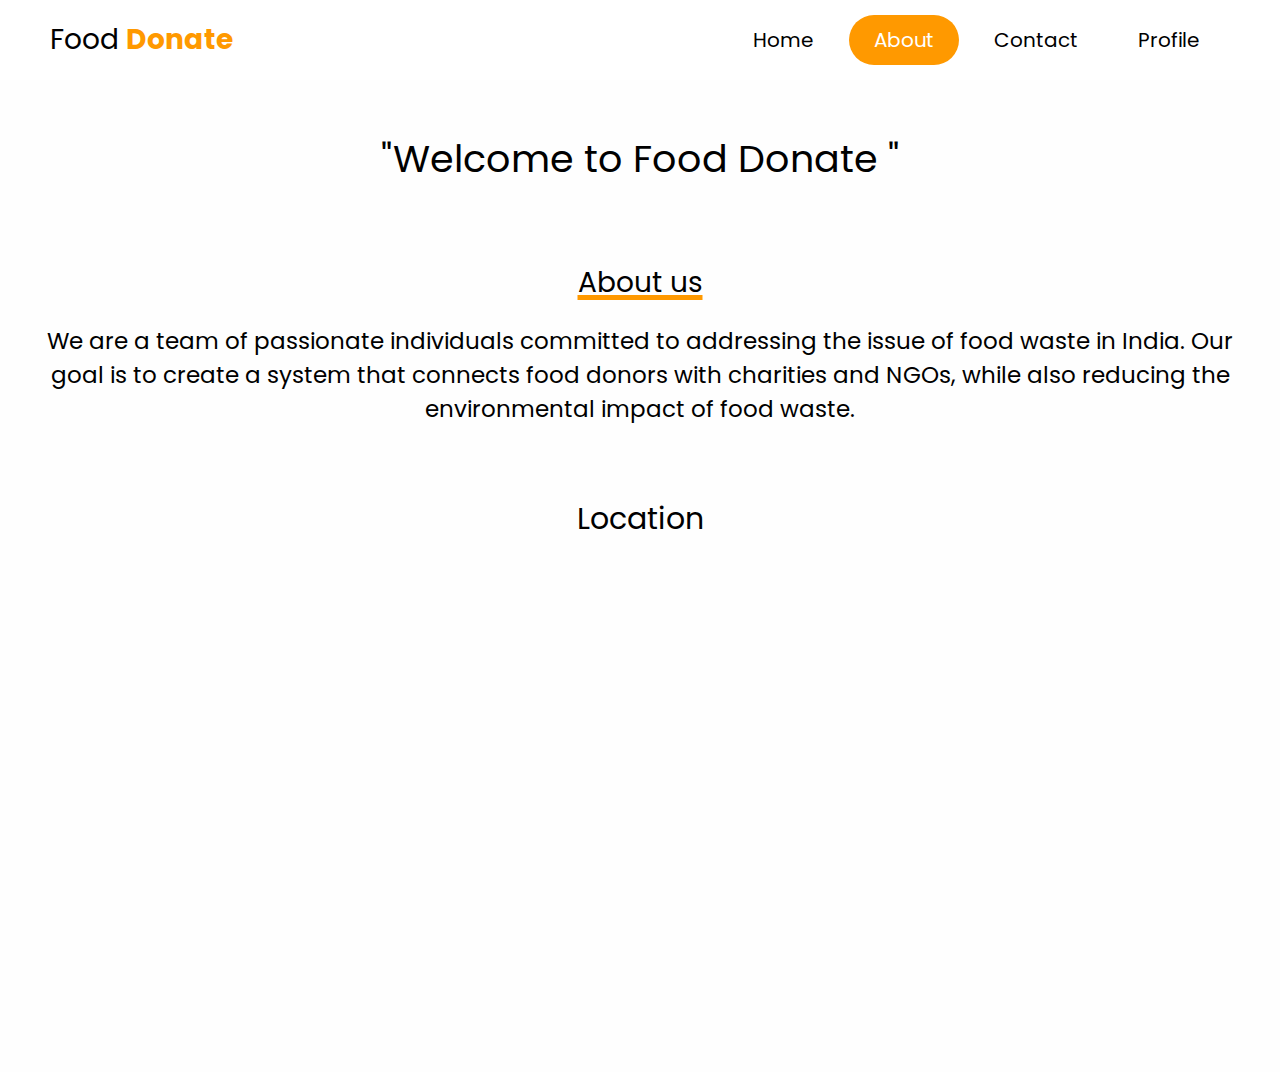
<file: about.html>
<!DOCTYPE html>
<html lang="en">
<head>
    <meta charset="UTF-8">
    <meta http-equiv="X-UA-Compatible" content="IE=edge">
    <meta name="viewport" content="width=device-width, initial-scale=1.0">
    <title>Document</title>
    <link rel="stylesheet" href="home.css">
</head>
<body>
    <header>
        <div class="logo">Food <b style="color:#ff9900;">Donate</b></div>
        <div class="hamburger">
            <div class="line"></div>
            <div class="line"></div>
            <div class="line"></div>
        </div>
        <nav class="nav-bar">
            <ul>
                <li><a href="home.html" >Home</a></li>
                <li><a href="#about" class="active" >About</a></li>
                <li><a href="contact.html" >Contact</a></li>
                <li><a href="profile.php" >Profile</a></li>
            </ul>
        </nav>
    </header>
    <script>
        hamburger=document.querySelector(".hamburger");
        hamburger.onclick =function(){
            navBar=document.querySelector(".nav-bar");
            navBar.classList.toggle("active");
        }
    </script>
    <style>
       
        
        .coverc{
          width: 100%;
          height: 400px;
          background:url('img/about3.jpg')no-repeat;
    background-size: cover;
    display: grid;
    place-items:center;
    padding-top: 8rem;
 
        } 
        .title{
          font-size: 38px;
          text-align: center;
          align-items: center; 
        }
       
        .para p{
            font-size: 23px;
            margin-left: 20px;
            margin-right: 20px;
        }
          @media (max-width: 767px) {
            .para p{
               font-size: 16px;
               /* margin-left: 10px; */
              }
            #pptslide{
                height: 200px;
                width: 300px;

            }
            #map{
              height: 200px;
                width: 300px;


            }
            #overview{
              height: 200px;
                width: 300px;
            }
            
        .title{
          font-size: 28px;
          margin: 10px;
          text-align: center;
          align-items: center; 
        }
       

          }
     
    </style>
    <br>
    <br>
    <!-- <section class="coverc">
        
    
    </section> -->
    <p class="title">"Welcome to <u> Food Donate</u> "</p>
    <br>
    <br>
    <br>
        <p class="heading">About us</p>
        <!-- <p  style=" font-size:30px ; text-align: center;" > ABOUT <span>US</span> </p> -->
      
        <!-- <br> -->
      <div class="para">
        <!-- <p>"Welcome to Food Donate, India's largest and most trusted donating platform that connects donors to verified nonprofits. FoodDonate helps you become a ray of hope for people in need. Choose a cause that is close to your heart and join hands with millions of donors like you who aim to make this world a better place."</p> -->
      
        <p>We are a team of passionate individuals committed to addressing the issue of food waste in India. Our goal is to create a system that connects food donors with charities and NGOs, while also reducing the environmental impact of food waste.</p>
      </div>
      <br>
 
      
    
      <br>
      


<div class="map"  style="  text-align: center; padding-bottom: 50px;" >
<p  style=" font-size:30px ;" > Location  </p>
<iframe src="https://www.google.com/maps/embed?pb=!1m18!1m12!1m3!1d3930.2518547826976!2d78.14534951744383!3d9.912970000000008!2m3!1f0!2f0!3f0!3m2!1i1024!2i768!4f13.1!3m3!1m2!1s0x3b00c5077610d357%3A0x69066b558478379a!2sThiagarajar%20College!5e0!3m2!1sen!2sin!4v1677633156837!5m2!1sen!2sin" width="777" height="473" style="border:0;" allowfullscreen="" loading="lazy" referrerpolicy="no-referrer-when-downgrade" id="map"></iframe>
     </div>


     <!-- <p class="heading"> Our Story</p>
     <div class="para">
       <p>Our journey began with a realization that food waste is a significant problem in India. According to a report by the United Nations, India is the world's second-largest food producer, yet it also has one of the highest rates of food waste. This waste has a significant impact on the environment, as well as on food security in the country.</p>
     </div> -->
     <!-- <div class="overview"  style="  text-align: center; padding-bottom: 50px;" >
      <iframe frameborder="no" border="0" marginwidth="0" marginheight="0" width=1400 height=800 src="https://edrawcloudpublicus.s3.amazonaws.com/viewer/self/3094230/share/2023-3-2/1677763924/main.svg" id="overview"></iframe>
     </div> -->
</body>
</html>
</file>
<file: home.css>
@import url('https://fonts.googleapis.com/css2?family=Poppins:ital,wght@0,200;0,300;0,500;0,700;0,800;1,400;1,600&display=swap');
:root{
  --navcolor:white;
  --navfont:black;
  --green:#ff9900;
  --box-shadow:0 .5rem 1rem rgba(0,0,0.1)
}
*{
  
  margin: 0;
  padding: 0;
  list-style: none;
  text-decoration: none;
  /* font-family:sans-serif; */
  box-sizing: border-box;
  font-family: 'Poppins', sans-serif;

}
body{
  background-color: #fefefe;
    /* margin: 0; */
  /* padding: 0; */

}
/* navigation bar  */
header{
  width: 100%;
  height: 80px;
  background-color: var(--navcolor);
  display: flex;
  justify-content: space-between;
  align-items: center;
  padding: 0 100px;
}
.logo{
  font-size: 28px;
  color:var(--navfont);
}
.hamburger{
  display:none;
}
.nav-bar ul{
  display: flex;
}
.nav-bar ul li a{
   display: block;
   color: var(--navfont);
   font-size: 20px ;
   padding:10px 25px;
   border-radius: 50px;
   transition: 0.2s;
   margin: 0 5px;

}
.nav-bar ul li a:hover{
  color: var(--navcolor);
  background-color:#ff9900;
  border-radius: 50px;
}
.nav-bar ul li a.active{
  color:var(--navcolor);
  background-color:#ff9900;
  /* border-bottom: 8px solid #06C167; */
 

}
@media only screen and (max-width:1320px){
  header{
    padding:0 50px;
  }
  .banner{
    width: 100%;
    height: 90vh;
    background:url('cover.jpeg')no-repeat;
  background-size: cover;
  display: grid;
  place-items:center;
  padding-top: 8rem;
  }
}
@media only screen and (max-width:1100px){
  header{
    padding:0 30px;
  }
}
@media only screen and (max-width:900px){
  
  .hamburger{
    display: block;
    cursor: pointer;
  }
  .hamburger .line{
    width:30px;
    height: 3px;
    background-color:var(--navfont);
    margin: 6px 0;
  }
  .nav-bar{
    height: 0;
    position: absolute;
    top:80px;
    left: 0;
    right: 0;
    width: 100vw;
    background-color:#ff9900;
    transition: 0.2s;
    overflow: hidden;

  }
  .nav-bar.active {
    height: 450px;
    z-index: 10;
  }
 
  .nav-bar ul{
    display: block;
    width:fit-content;
    margin: 80px auto 0 auto;
    text-align: center;
    transition: 0.5s;
    opacity: 0;

  }
  .nav-bar.active ul {
    opacity: 1;

  }
  .nav-bar ul li a{
    margin-bottom: 12px;

  }
  .banner{
    background-image: none;
  }
}
/* nav end */

.banner{
  width: auto;
  height: auto;
  background:url('img/coverimage.jpeg')no-repeat;
  background-size: cover;
  display: grid;
  place-items:center;
  padding-top: 8rem;
}
@media only screen   
and (min-device-width : 1200px)  
  {


    .banner{
      
      align-items: flex-end;
    width: 100%;
     height:80vh;
    background:url('img/coverimage.jpeg')no-repeat;
    background-size: cover;
    display: grid;
    padding-top: 8rem;
    }
    .wrapper{
      padding:20px 40px 20px 40px;
    }
    
  
  }
.content
{
  padding: 20px;
  background-color:#ff9900;

  z-index: 0;
}

.content p
{
  
  font-size: 1.1em;
  color:white;
  margin: 20px 0;
  font-weight: 400;
  max-width: 700px;
}
.banner a
{
  display: inline-block;
  font-size: 1em;
  background: #111;
  padding: 10px 30px;
  text-transform: uppercase;
  text-decoration: none;
  font-weight: 500;
  margin-top: 10px;
  color:#ff9900;
  letter-spacing: 2px;
  transition: 0.5s;
}
.banner a:hover
{
  letter-spacing: 6px;
  background-image: linear-gradient(to right,#ff9900 0%, white 51%, #ff9900 100%,white 51%,#ff9900 0%, white 51%, #ff9900 100%);
  transition: 0.5s;
  color:black;
  text-transform: uppercase;
  font-size: larger;
}
.msg{
  height: 300px;
}


/* footer */
.footer {
  background-color: #414141;
  width: 100%;
  text-align: left;
  font-family: ;
  font-weight: bold;
  font-size: 16px;
  padding: 50px;
  margin-top: 50px;
}

.footer .footer-left,
.footer .footer-center,
.footer .footer-right {
  display: inline-block;
  vertical-align: top;
}


/* footer left*/

.footer .footer-left {
  width: 33%;
  padding-right: 15px;
}

.footer .about {
  line-height: 20px;
  color: #ffffff;
  font-size: 13px;
  font-weight: normal;
  margin: 0;
}

.footer .about span {
  display: block;
  color: #ffffff;
  font-size: 14px;
  font-weight: bold;
  margin-bottom: 20px;
}


/* footer center*/

.footer .footer-center {
  width: 30%;

}






.footer .footer-center p {
  display: inline-block;
  color: #ffffff;
  vertical-align: middle;
  margin: 0;
}

.footer .footer-center p span {
  display: block;
  color: #ffffff;
  font-size: 14px;
  font-weight: bold;
  margin-bottom: 20px;
}

.footer .footer-center p a {
  color:#ff9900;
  text-decoration: none;
}


/* footer right*/

.footer .footer-right {
  width: 35%;
}

.footer h2 {
  color: #ffffff;
  font-size: 36px;
  font-weight: normal;
  margin: 0;
}

.footer h2 span {
  color:#ff9900;
}

.footer .menu {
  color: #ffffff;
  margin: 20px 0 12px;
  padding: 0;
}

.footer .menu a {
  display: inline-block;
  line-height: 1.8;
  text-decoration: none;
  color: inherit;
}

.footer .menu a:hover {
  color:#ff9900;
}

.footer .name {
  color:#ff9900;
  font-size: 14px;
  font-weight: normal;
  margin: 0;
}
.deli .para{
  font-size: 30px;
  text-align: center;
}
.para{
  font-size: 20px;
  text-align: center;
  padding: 20px;
}

@media (max-width: 767px) {
  .content{
    /* padding: 10px; */
  }
  .deli .para{
    font-size: 23px; 
    text-align: center;
    

  }
  .deli img{
   width: 100%;
   height: 100%;
  }
  
  .footer {
    font-size: 14px;
  }
  .footer .footer-left,
  .footer .footer-center,
  .footer .footer-right {
    display: block;
    width: 100%;
    margin-bottom: 60px;
    text-align: center;
  }
  .sociallist{
  
    padding-left: 60px;
    
  }
  
      

  
}

/* social */
.sociallist{

}
.social
{
  
  position: absolute;
  display: flex;
  justify-content: center;
  align-items: center;
}
.social li
{
  list-style: none;

}
.social li a
{
  display: inline-block;
  filter: invert(1);
  transform: scale(0.5);
  transition: 0.5s;
  
}
.social li a:hover
{
  transform: scale(0.5) translateY(-15px);
}

/* photo */

.photo{
  padding: 20px;
}

.wrapper{
  display: grid;
  grid-template-columns: repeat(auto-fit,minmax(200px,1fr));
  grid-gap: 10px;
  align-items: center;
}
.box{
  overflow: hidden;
  border-radius: 20px;
  
}
.wrapper img{
  width: 100%;
  height: 100%;
  border-radius: 20px;
  transition: 0.5s all  ease-in-out;
}
.wrapper img:hover{
  transform: scale(.9);

}
.heading{
 font-size: 28px;
 text-align: center;
 align-items: center; 
 text-decoration: underline 5px;
 text-decoration-color:#ff9900;
}
.heading:hover{
  letter-spacing: 3px; 
}
</file>
